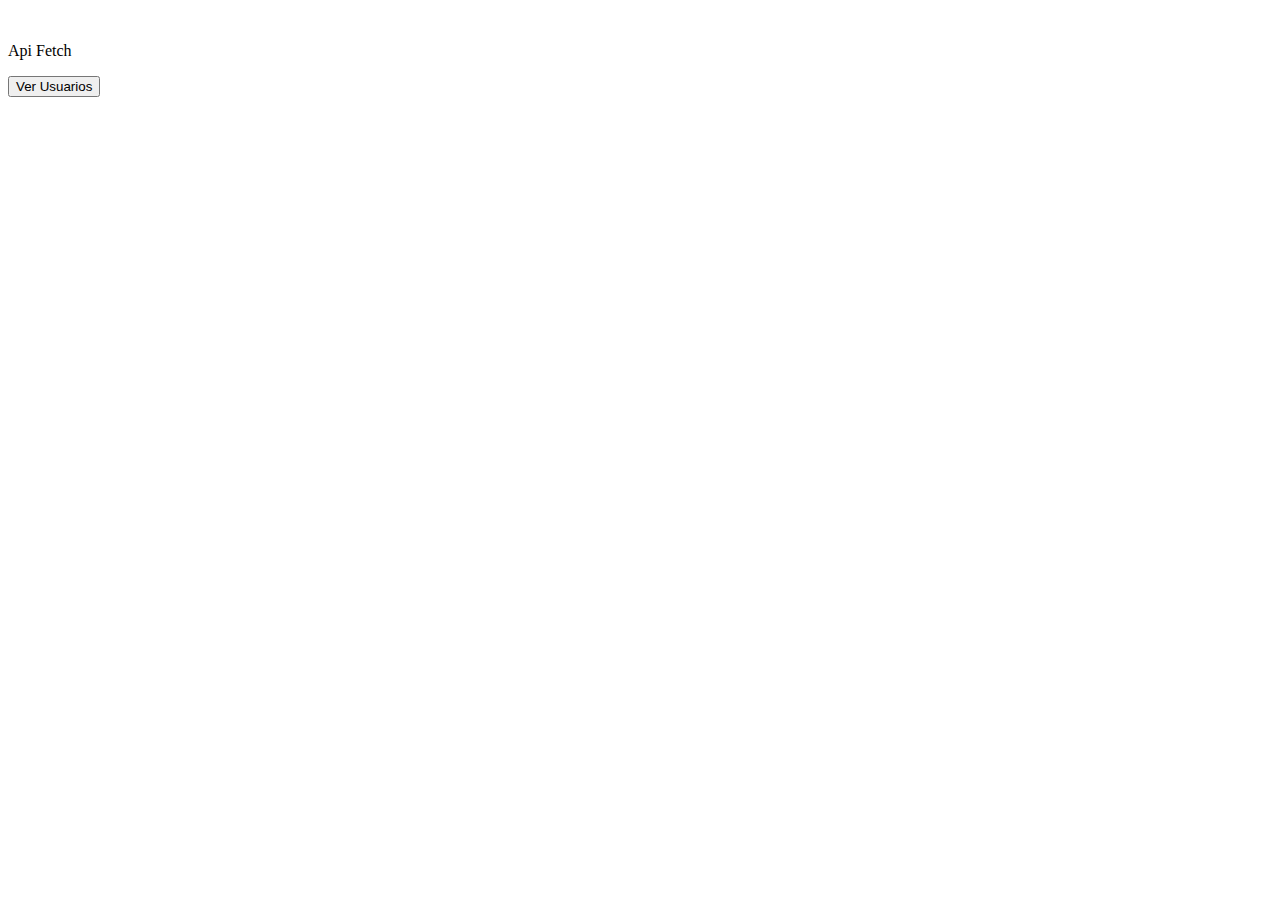
<file: index.html>
<!doctype html>
<html lang="en">
  <head>
    <meta charset="utf-8">
    <meta name="viewport" content="width=device-width, initial-scale=1">
    <title>Api Fetch</title>
    <link href="https://cdn.jsdelivr.net/npm/bootstrap@5.2.2/dist/css/bootstrap.min.css" rel="stylesheet" integrity="sha384-Zenh87qX5JnK2Jl0vWa8Ck2rdkQ2Bzep5IDxbcnCeuOxjzrPF/et3URy9Bv1WTRi" crossorigin="anonymous">
    <link href="style.css" rel="stylesheet" type="text/css">
    <link rel="icon" type="image/x-icon" href="assets\img\api (1).png">

</head>
  <body>
    <br>
    <div class="col-6 offset-md-3 text-center"><p class="h1 text-danger text-center">Api Fetch</p></div>
    <!-- <br>
    <p class="h1 text-danger text-center">Api Fetch</p>
    <br> -->
    <!-- <button onclick="fetchData()">Leer</button> -->
    <button class="btn btn-info col-6 offset-md-3 text-center" id="btnUser"onclick="leerDatos()">Ver Usuarios</button>
    <div id="app"></div>
    <script src="v1.js"></script>
    <script src="https://cdn.jsdelivr.net/npm/bootstrap@5.2.2/dist/js/bootstrap.bundle.min.js" integrity="sha384-OERcA2EqjJCMA+/3y+gxIOqMEjwtxJY7qPCqsdltbNJuaOe923+mo//f6V8Qbsw3" crossorigin="anonymous"></script>
  </body>
</html>
</file>
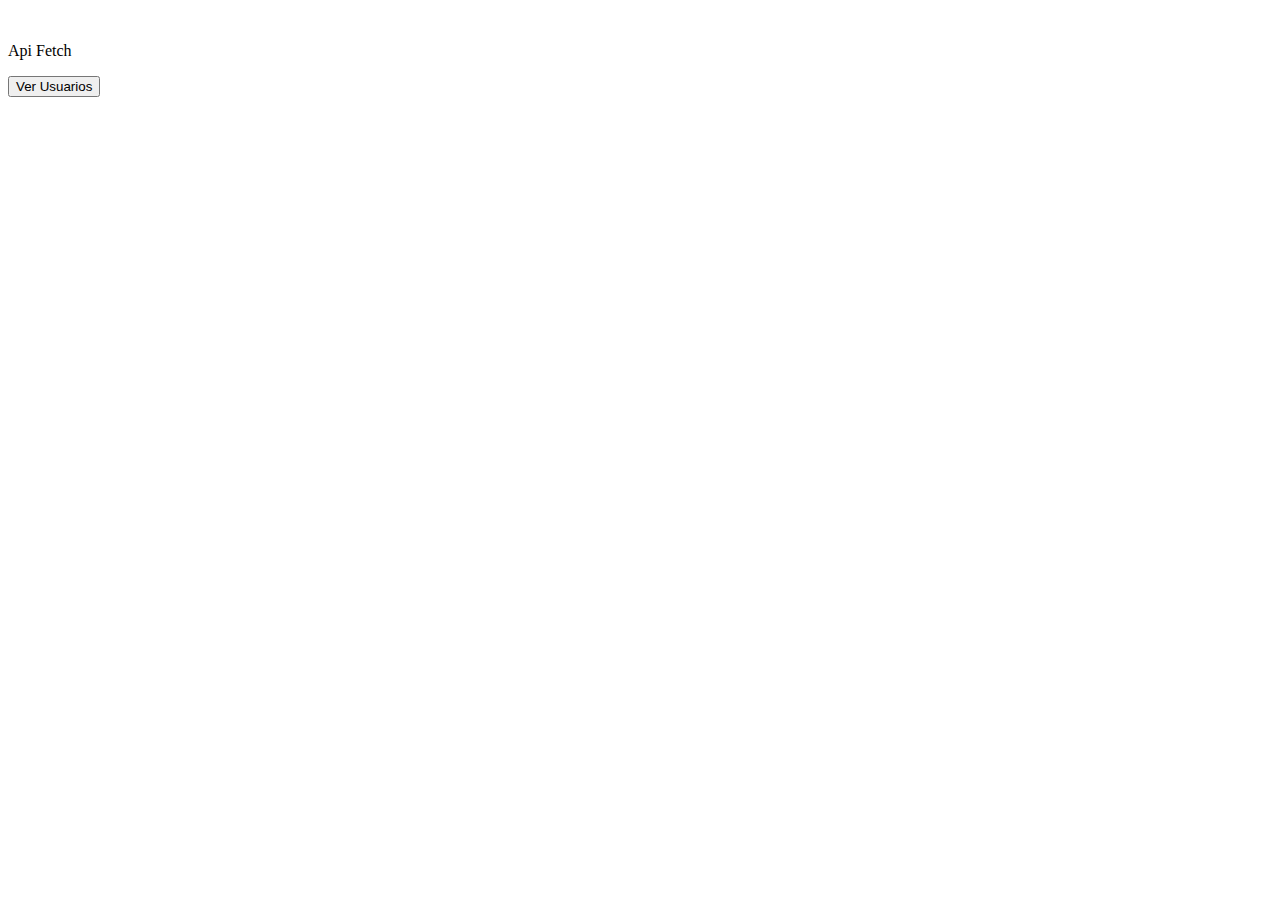
<file: v1.html>
<!doctype html>
<html lang="en">
  <head>
    <meta charset="utf-8">
    <meta name="viewport" content="width=device-width, initial-scale=1">
    <title>Api Fetch</title>
    <link href="https://cdn.jsdelivr.net/npm/bootstrap@5.2.2/dist/css/bootstrap.min.css" rel="stylesheet" integrity="sha384-Zenh87qX5JnK2Jl0vWa8Ck2rdkQ2Bzep5IDxbcnCeuOxjzrPF/et3URy9Bv1WTRi" crossorigin="anonymous">
    <link href="style.css" rel="stylesheet" type="text/css">
</head>
  <body>
    <br>
    <div class="col-6 offset-md-3 text-center"><p class="h1 text-danger text-center">Api Fetch</p></div>
    <!-- <br>
    <p class="h1 text-danger text-center">Api Fetch</p>
    <br> -->
    <!-- <button onclick="fetchData()">Leer</button> -->
    <button class="btn btn-info col-6 offset-md-3 text-center" id="btnUser"onclick="fetchData()">Ver Usuarios</button>
    <div id="app"></div>
    <script src="v1.js"></script>
    <script src="https://cdn.jsdelivr.net/npm/bootstrap@5.2.2/dist/js/bootstrap.bundle.min.js" integrity="sha384-OERcA2EqjJCMA+/3y+gxIOqMEjwtxJY7qPCqsdltbNJuaOe923+mo//f6V8Qbsw3" crossorigin="anonymous"></script>
  </body>
</html>
</file>
<file: style.css>
.user{
    background-color: rgba(229, 241, 58, 0.836);
    padding: 1rem;
    margin-bottom: 1rem;
    /* outline: 5px solid 	hsl(22, 100%, 50%); */
    border: 9px ridge #ee5113;


}
.borders{  
    border: 9px ridge #702b10; ;
    /* display: block; */
    width:150px;
    height: 150px;
    border-radius: 50%;

}
</file>
